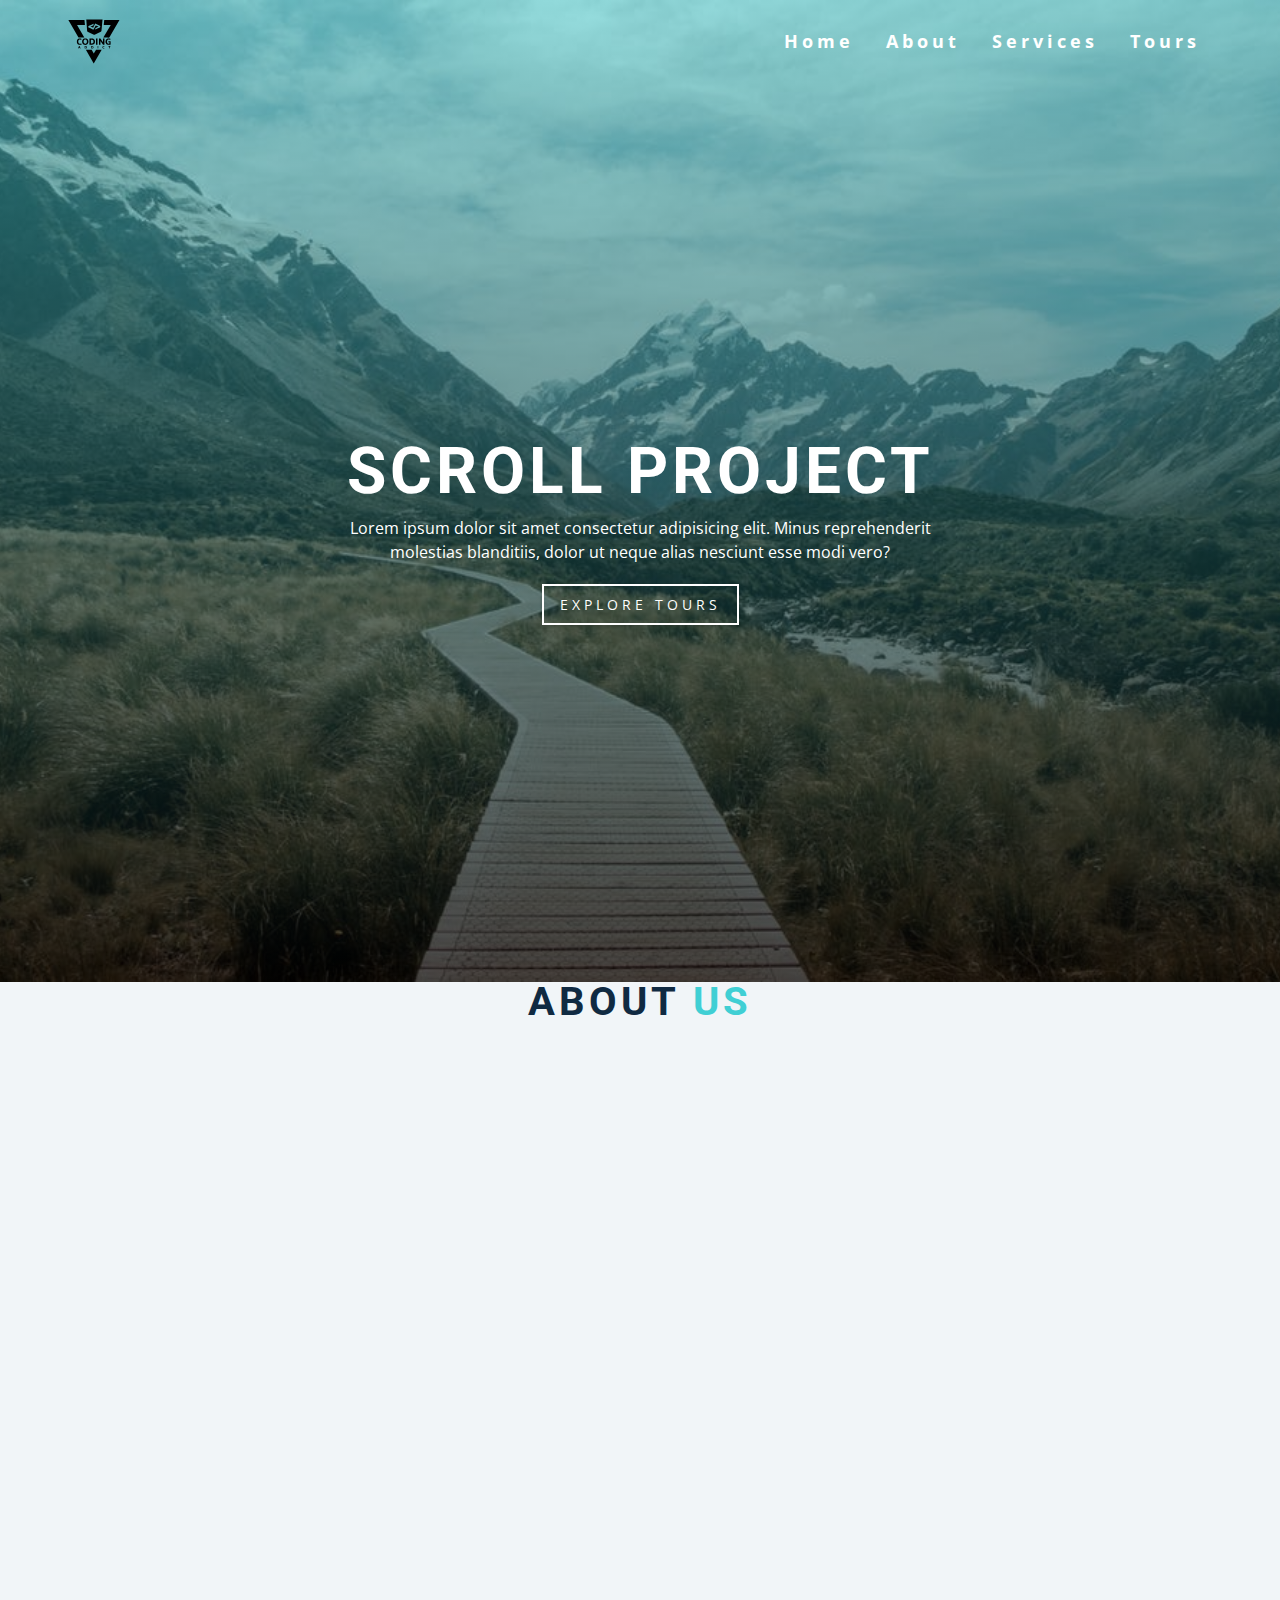
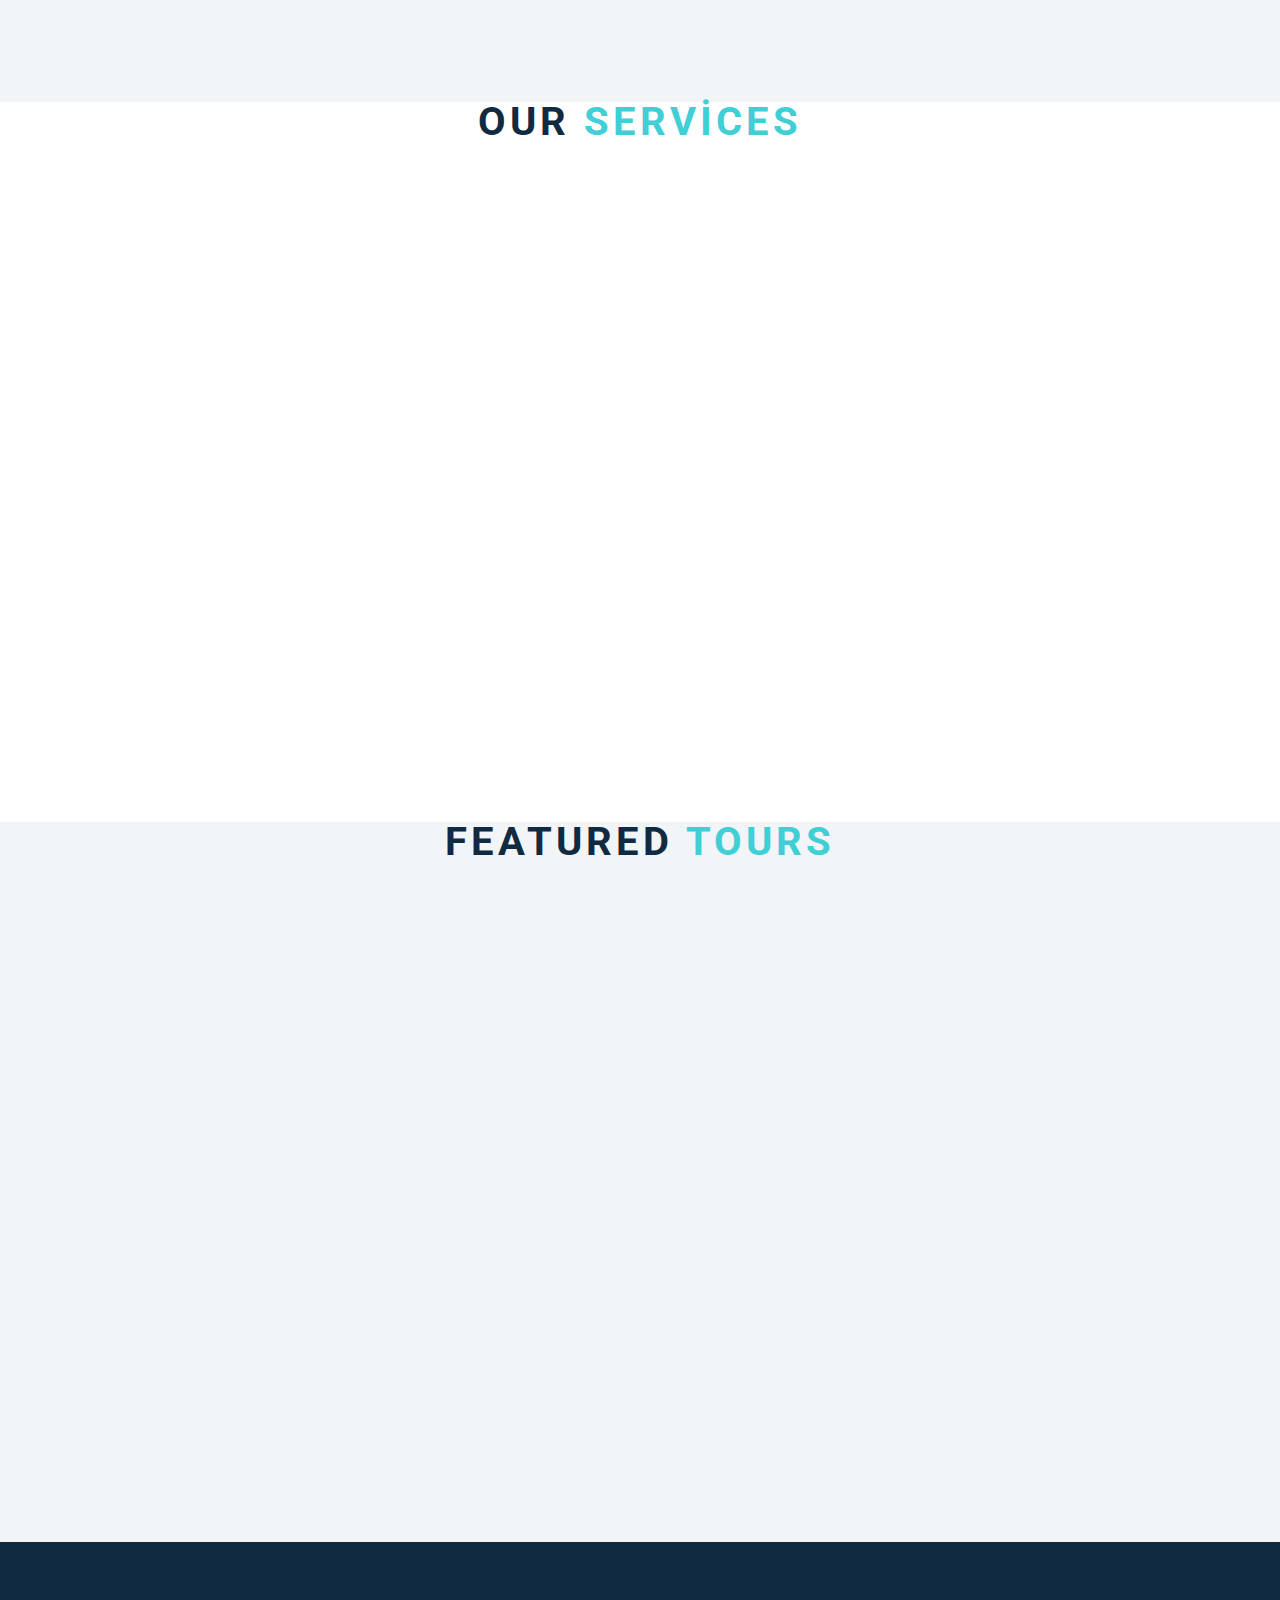
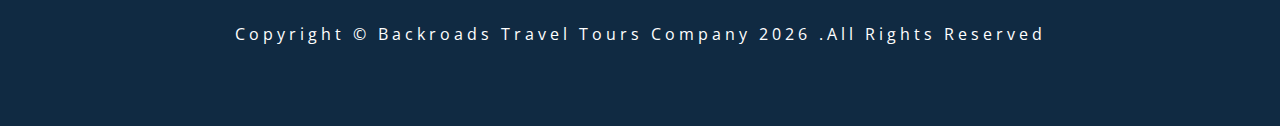
<file: withjQuery/index.html>
<!DOCTYPE html>
<html lang="tr">
<head>
    <meta charset="UTF-8">
    <meta http-equiv="X-UA-Compatible" content="IE=edge">
    <meta name="viewport" content="width=device-width, initial-scale=1.0">
    <title>Scroll</title>
    <!-- font-awesome -->
    <link rel="stylesheet" href="https://cdnjs.cloudflare.com/ajax/libs/font-awesome/5.14.0/css/all.min.css"/>
    <link rel="stylesheet" href="style.css">
    <!-- add jQuery -->
    <script src="https://ajax.googleapis.com/ajax/libs/jquery/3.5.1/jquery.min.js"></script>
</head>
<body>

    <!-- header -->
    <header id="home">
        <!-- navbar -->
        <nav id="nav">
            <div class="nav-center">
                <!-- nav header -->
                <div class="nav-header">
                    <img src="logo.svg" alt="logo" class="logo">
                    <button class="nav-toggle">
                        <i class="fas fa-bars"></i>
                    </button>
                </div>
                <!-- links -->
                <div class="links-container">
                    <ul class="links">
                        <li><a href="#home" class="scroll-link">home</a></li>
                        <li><a href="#about" class="scroll-link">about</a></li>
                        <li><a href="#services" class="scroll-link">services</a></li>
                        <li><a href="#tours" class="scroll-link">tours</a></li>
                    </ul>
                </div>
            </div>
        </nav>
        <!-- banner -->
        <div class="banner">
            <div class="container">
                <h1>scroll project</h1>
                <p>Lorem ipsum dolor sit amet consectetur 
                    adipisicing elit. Minus reprehenderit 
                    molestias blanditiis, dolor ut neque 
                    alias nesciunt esse modi vero?
                </p>
                <a href="#tours" class="scroll-link btn btn-white">
                    explore tours
                </a>
            </div>
        </div>
    </header>
    <!-- about -->
    <section id="about" class="section">
        <div class="title">
            <h2>about <span>us</span></h2>
        </div>
    </section>
    <!-- services -->
    <section id="services" class="section">
        <div class="title">
            <h2>our <span>services</span></h2>
        </div>
    </section>
    <!-- tours -->
    <section id="tours" class="section">
        <div class="title">
            <h2>featured <span>tours</span></h2>
        </div>
    </section>

    <!-- footer -->
    <footer class="section">
        <p>
          copyright &copy; backroads travel tours company 
          <span id="date"></span> 
          .all rights reserved
        </p>
    </footer>

    <!-- back to top button -->
    <a href="#home" class="scroll-link top-link">
        <i class="fas fa-arrow-up"></i>
    </a>





    <script src="script.js"></script>
    
</body>
</html>
</file>
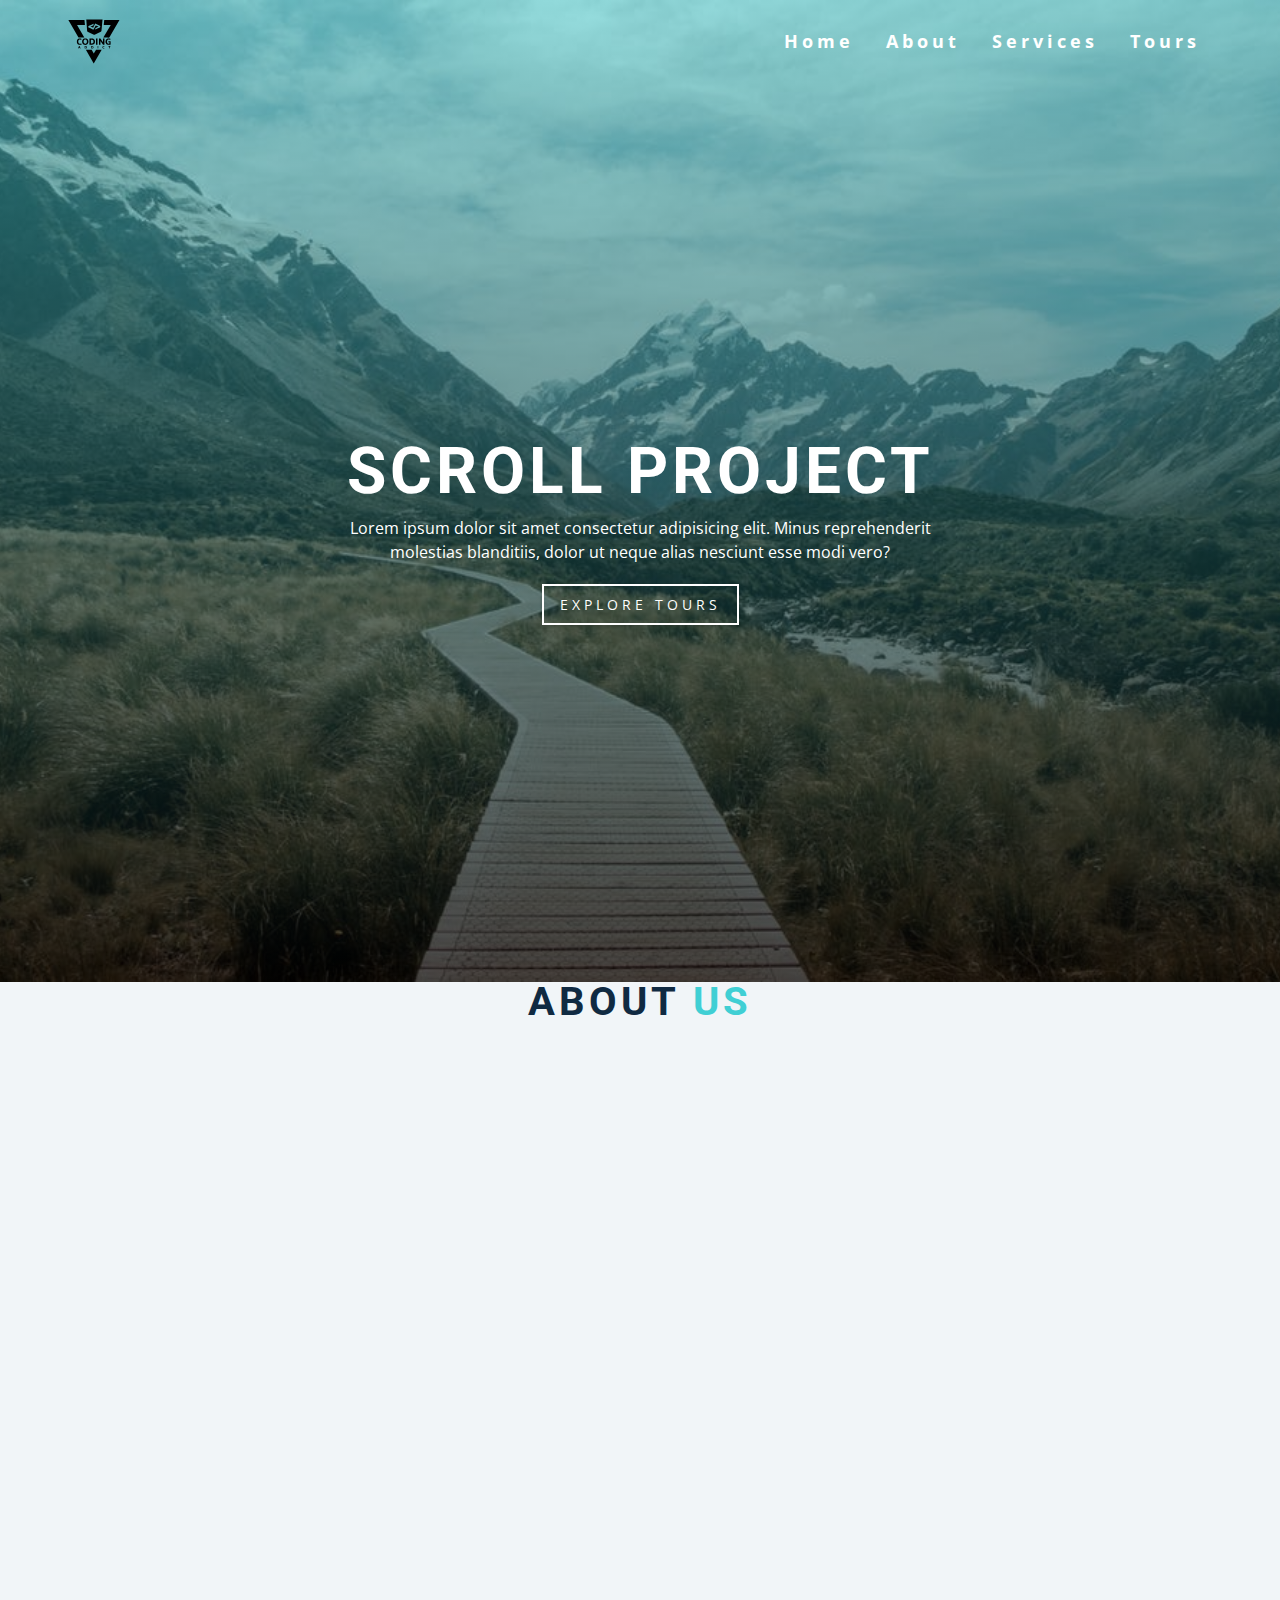
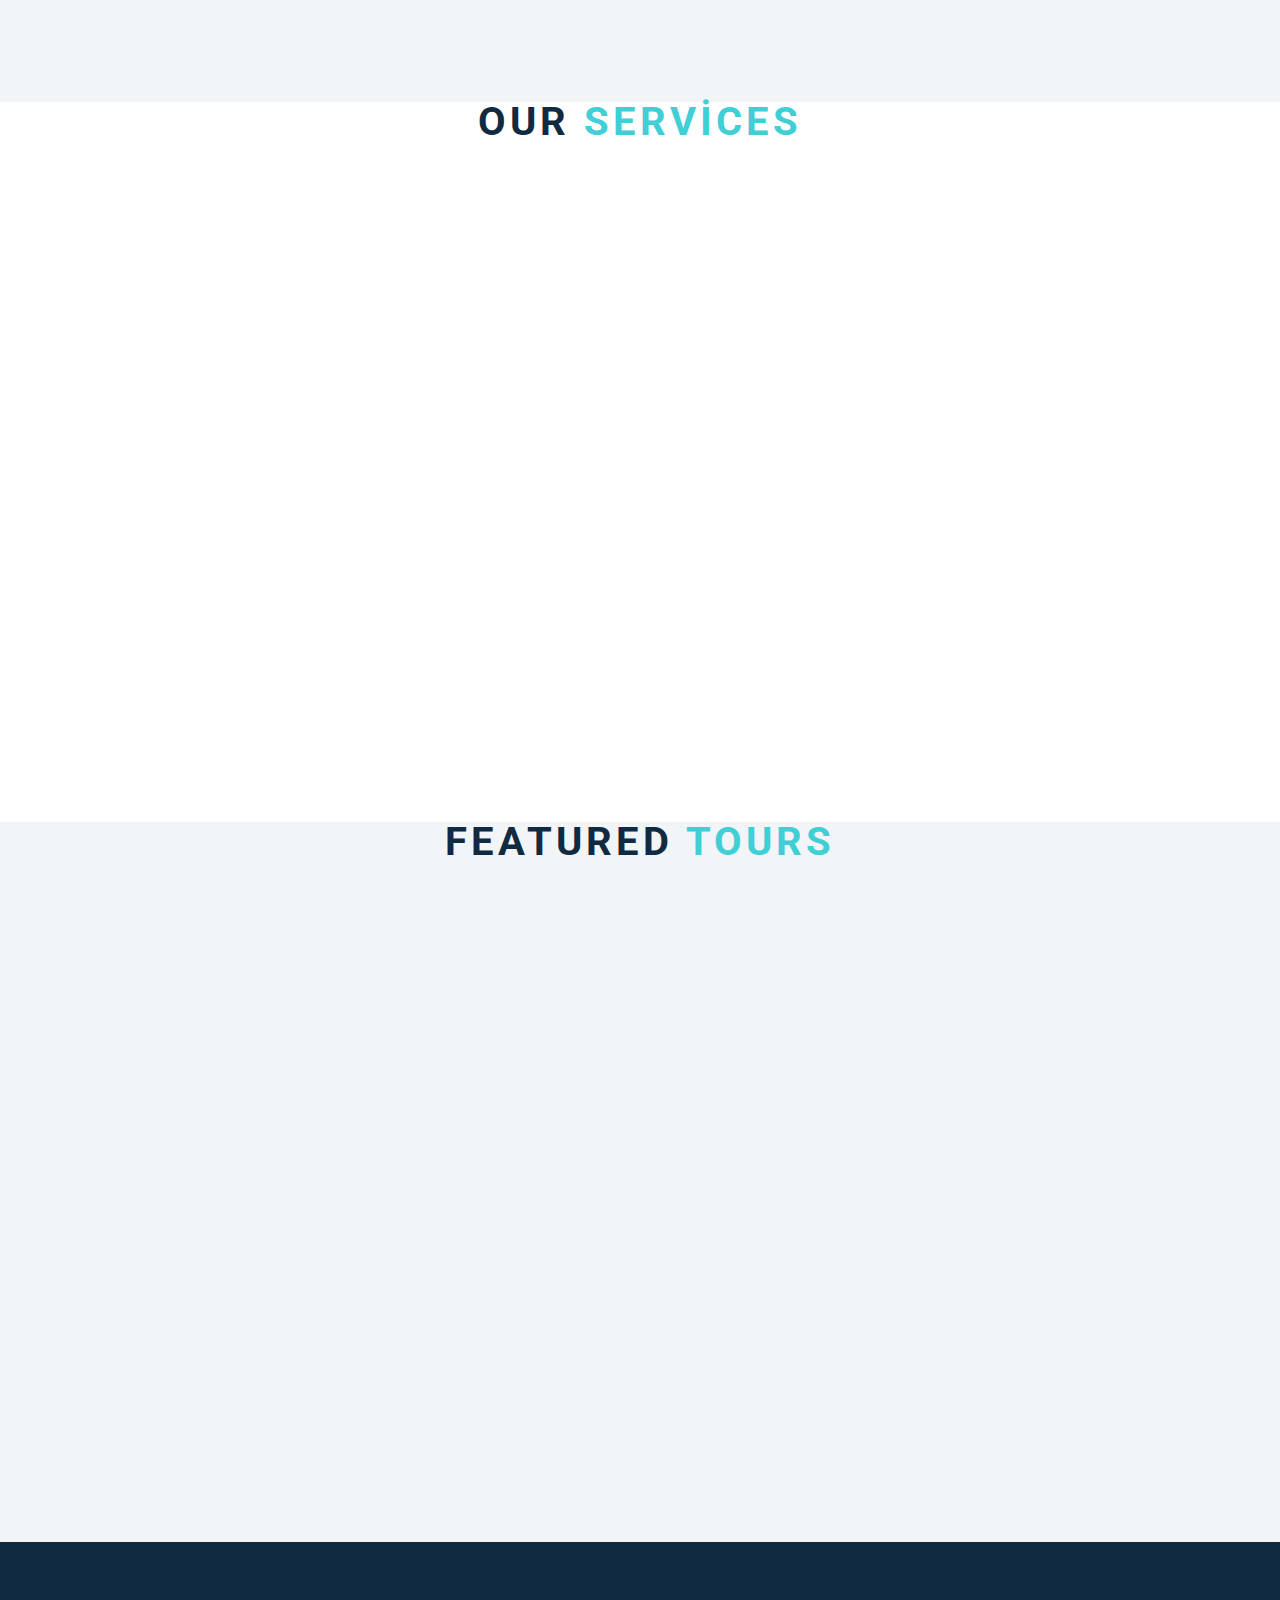
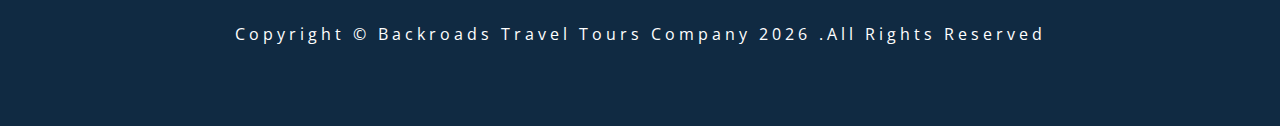
<file: withJs/index.html>
<!DOCTYPE html>
<html lang="tr">
<head>
    <meta charset="UTF-8">
    <meta http-equiv="X-UA-Compatible" content="IE=edge">
    <meta name="viewport" content="width=device-width, initial-scale=1.0">
    <title>Scroll</title>
    <!-- font-awesome -->
    <link rel="stylesheet" href="https://cdnjs.cloudflare.com/ajax/libs/font-awesome/5.14.0/css/all.min.css"/>
    <link rel="stylesheet" href="style.css">
</head>
<body>

    <!-- header -->
    <header id="home">
        <!-- navbar -->
        <nav id="nav">
            <div class="nav-center">
                <!-- nav header -->
                <div class="nav-header">
                    <img src="logo.svg" alt="logo" class="logo">
                    <button class="nav-toggle">
                        <i class="fas fa-bars"></i>
                    </button>
                </div>
                <!-- links -->
                <div class="links-container">
                    <ul class="links">
                        <li><a href="#home" class="scroll-link">home</a></li>
                        <li><a href="#about" class="scroll-link">about</a></li>
                        <li><a href="#services" class="scroll-link">services</a></li>
                        <li><a href="#tours" class="scroll-link">tours</a></li>
                    </ul>
                </div>
            </div>
        </nav>
        <!-- banner -->
        <div class="banner">
            <div class="container">
                <h1>scroll project</h1>
                <p>Lorem ipsum dolor sit amet consectetur 
                    adipisicing elit. Minus reprehenderit 
                    molestias blanditiis, dolor ut neque 
                    alias nesciunt esse modi vero?
                </p>
                <a href="#tours" class="scroll-link btn btn-white">
                    explore tours
                </a>
            </div>
        </div>
    </header>
    <!-- about -->
    <section id="about" class="section">
        <div class="title">
            <h2>about <span>us</span></h2>
        </div>
    </section>
    <!-- services -->
    <section id="services" class="section">
        <div class="title">
            <h2>our <span>services</span></h2>
        </div>
    </section>
    <!-- tours -->
    <section id="tours" class="section">
        <div class="title">
            <h2>featured <span>tours</span></h2>
        </div>
    </section>

    <!-- footer -->
    <footer class="section">
        <p>
          copyright &copy; backroads travel tours company 
          <span id="date"></span> 
          .all rights reserved
        </p>
    </footer>

    <!-- back to top button -->
    <a href="#home" class="scroll-link top-link">
        <i class="fas fa-arrow-up"></i>
    </a>





    <script src="script.js"></script>
    
</body>
</html>
</file>
<file: withjQuery/style.css>
/* fonts */
@import url("https://fonts.googleapis.com/css?family=Open+Sans|Roboto:400,700&display=swap");

/* variables */
:root {
    /* dark shades of primary color*/
    --clr-primary-1: hsl(205, 86%, 17%);
    --clr-primary-2: hsl(205, 77%, 27%);
    --clr-primary-3: hsl(205, 72%, 37%);
    --clr-primary-4: hsl(205, 63%, 48%);
    /* primary/main color */
    --clr-primary-5: #49a6e9;
    /* lighter shades of primary color */
    --clr-primary-6: hsl(205, 89%, 70%);
    --clr-primary-7: hsl(205, 90%, 76%);
    --clr-primary-8: hsl(205, 86%, 81%);
    --clr-primary-9: hsl(205, 90%, 88%);
    --clr-primary-10: hsl(205, 100%, 96%);
    /* darkest grey - used for headings */
    --clr-grey-1: hsl(209, 61%, 16%);
    --clr-grey-2: hsl(211, 39%, 23%);
    --clr-grey-3: hsl(209, 34%, 30%);
    --clr-grey-4: hsl(209, 28%, 39%);
    /* grey used for paragraphs */
    --clr-grey-5: hsl(210, 22%, 49%);
    --clr-grey-6: hsl(209, 23%, 60%);
    --clr-grey-7: hsl(211, 27%, 70%);
    --clr-grey-8: hsl(210, 31%, 80%);
    --clr-grey-9: hsl(212, 33%, 89%);
    --clr-grey-10: hsl(210, 36%, 96%);
    --clr-white: #fff;
    --clr-red-dark: hsl(360, 67%, 44%);
    --clr-red-light: hsl(360, 71%, 66%);
    --clr-green-dark: hsl(125, 67%, 44%);
    --clr-green-light: hsl(125, 71%, 66%);
    --clr-secondary: hsla(182, 63%, 54%);
    --clr-black: #222;
    --ff-primary: "Roboto", sans-serif;
    --ff-secondary: "Open Sans", sans-serif;
    --transition: all 0.3s linear;
    --spacing: 0.25rem;
    --radius: 0.5rem;
    --light-shadow: 0 5px 15px rgba(0, 0, 0, 0.1);
    --dark-shadow: 0 5px 15px rgba(0, 0, 0, 0.2);
    --max-width: 1170px;
    --fixed-width: 620px;
}

html{
    scroll-behavior: smooth;
}
*, ::after, ::before{
    margin: 0;
    padding: 0;
    box-sizing: border-box;
}
body{
    font-family: var(--ff-secondary);
    background: var(--clr-grey-10);
    color:var(--clr-grey-1);
    line-height: 1.5;
    font-size: 0.875rem;
}
ul{
    list-style-type: none;
}
a{
    text-decoration: none;
}
img:not(.logo){
    width: 100%;
}
img{
    display: block;
}
h1,h2{
    letter-spacing: var(--spacing);
    text-transform: capitalize;
    line-height: 1.25;
    margin-bottom: 0.75rem;
    font-family: var(--ff-primary);
}
h1{
    font-size: 3rem;
}
h2{
    font-size: 2rem;
}
p{
    margin-bottom: 1.25rem;
    color:var(--clr-grey-5);
}

@media screen and (min-width: 800px) {
    h1{
        font-size: 4rem;
        line-height: 1;
    }
    h2{
        font-size: 2.5rem;
        line-height: 1;
    }
    body{
        font-size: 1rem;
    }
}

.btn{
    text-transform: uppercase;
    background: transparent;
    color: var(--clr-black);
    pad: 0.375rem 0.75rem;
    letter-spacing: var(--spacing);
    display: inline-block;
    transition: var(--transition);
    font-size: 0.875rem;
    border: 2px solid var(--clr-black);
    cursor: pointer;
    box-shadow: 0 1px 3px rgba(0, 0, 0, 0.2);
    border-radius: var(--radius);
}

.btn:hover{
    background: var(--clr-white);
    color: var(--clr-secondary);
}

.btn-white{
    color:var(--clr-white);
    border-color: var(--clr-white);
    border-radius: 0;
    padding: 0.5rem 1rem;
}

.section{
    padding-bottom: 5rem;
}

/* scroll */
nav{
    background: var(--clr-white);
    padding: 1rem 1.5rem;
}
/* fixed nav */
.fixed-nav{
    position: fixed;
    top:0;
    left:0;
    width: 100%;
    background: var(--clr-white);
    box-shadow: var(--light-shadow);
}
.fixed-nav .links a{
    color: var(--clr-grey-1);
}
.fixed-nav .links a:hover{
    color: var(--clr-secondary);
}

/* .fixed-nav .links-container{
    height: auto !important;
} */

.nav-header{
    display: flex;
    align-items: center;
    justify-content: space-between;
}
.nav-toggle{
    font-size: 1.5rem;
    color: var(--clr-grey-1);
    background: transparent;
    border-color: transparent;
    transition: var(--transition);
    cursor: pointer;
}
.nav-toggle:hover{
    color: var(--clr-secondary);
}
.logo{
    height: 50px;
}
.links-container{
    height: 0;
    overflow: hidden;
    transition: var(--transition);
}

.show-links{
    height: 200px;
}

.links a{
    background: var(--clr-white);
    color:var(--clr-grey-5);
    font-size: 1.1rem;
    text-transform: capitalize;
    letter-spacing: var(--spacing);
    display: block;
    transition: var(--transition);
    font-weight: bold;
    padding: 0.75rem 0;
}

.links a:hover{
    color: var(--clr-grey-1);
}

@media screen and (min-width: 800px) {
    nav{
        background: transparent;
    }
    .nav-center{
        width: 90vw;
        max-width: 1170px;
        margin: 0 auto;
        display: flex;
        align-items: center;
        justify-content: space-between;
    }
    .nav-header{
        padding: 0;
    }
    .nav-toggle{
        display: none;
    }
    .links-container{
        height: auto !important;
    }
    .links{
        display: flex;
    }
    .links a{
        background: transparent;
        color: var(--clr-white);
        font-size: 1.1rem;
        text-transform: capitalize;
        letter-spacing: var(--spacing);
        display: block;
        transition: var(--transition);
        margin: 0 1rem;
        font-weight: bold;
        padding: 0;
    }
    .links a:hover{
        color:var(--clr-white);
    }  
}
/* hero */
header{
    min-height: 100vh;
    background: linear-gradient(rgba(63, 208, 212, 0.5), rgba(0, 0, 0, 0.7)),
    url(./hero-bcg.jpeg) center/cover no-repeat;
}
.banner{
    min-height: 100vh;
    display: grid;
    place-items: center;
    text-align: center;
}
.container h1{
    color: var(--clr-white);
    text-transform: uppercase;
}
.container p{
    color: var(--clr-white);
    max-width: 25rem;
    margin-bottom: 0 auto;
    margin-bottom: 1.25rem;
}
@media screen and (min-width: 768px) {
    .container p{
        max-width: 40rem;
    }
}

.title h2{
    text-align: center;
    text-transform: uppercase;
}
.title span{
    color: var(--clr-secondary);
}
#about, #services, #tours{
    height: 80vh;
}
#services{
    background: var(--clr-white);
}
footer{
    background: var(--clr-grey-1);
    padding: 5rem 1rem;
}
footer p{
    color:var(--clr-white);
    text-align: center;
    text-transform: capitalize;
    letter-spacing: var(--spacing);
    margin-bottom: 0;
}
.top-link{
    font-size: 1.25rem;
    position: fixed;
    bottom: 3rem;
    right: 3rem;
    background: var(--clr-secondary);
    width: 2rem;
    height: 2rem;
    display: grid;
    place-items: center;
    border-radius: var(--radius);
    color: var(--clr-white);
    animation: bounce 2s ease-in-out infinite;
    visibility: hidden;
    z-index: -100;
}

.show-link{
    visibility: visible;
    z-index: 100;
}

@keyframes bounce {
    0%{
        transform: scale(1);
    }
    50%{
        transform: scale(1.5);
    }
    100%{
        transform: scale(1);
    }
    
}
</file>
<file: withJs/style.css>
/* fonts */
@import url("https://fonts.googleapis.com/css?family=Open+Sans|Roboto:400,700&display=swap");

/* variables */
:root {
    /* dark shades of primary color*/
    --clr-primary-1: hsl(205, 86%, 17%);
    --clr-primary-2: hsl(205, 77%, 27%);
    --clr-primary-3: hsl(205, 72%, 37%);
    --clr-primary-4: hsl(205, 63%, 48%);
    /* primary/main color */
    --clr-primary-5: #49a6e9;
    /* lighter shades of primary color */
    --clr-primary-6: hsl(205, 89%, 70%);
    --clr-primary-7: hsl(205, 90%, 76%);
    --clr-primary-8: hsl(205, 86%, 81%);
    --clr-primary-9: hsl(205, 90%, 88%);
    --clr-primary-10: hsl(205, 100%, 96%);
    /* darkest grey - used for headings */
    --clr-grey-1: hsl(209, 61%, 16%);
    --clr-grey-2: hsl(211, 39%, 23%);
    --clr-grey-3: hsl(209, 34%, 30%);
    --clr-grey-4: hsl(209, 28%, 39%);
    /* grey used for paragraphs */
    --clr-grey-5: hsl(210, 22%, 49%);
    --clr-grey-6: hsl(209, 23%, 60%);
    --clr-grey-7: hsl(211, 27%, 70%);
    --clr-grey-8: hsl(210, 31%, 80%);
    --clr-grey-9: hsl(212, 33%, 89%);
    --clr-grey-10: hsl(210, 36%, 96%);
    --clr-white: #fff;
    --clr-red-dark: hsl(360, 67%, 44%);
    --clr-red-light: hsl(360, 71%, 66%);
    --clr-green-dark: hsl(125, 67%, 44%);
    --clr-green-light: hsl(125, 71%, 66%);
    --clr-secondary: hsla(182, 63%, 54%);
    --clr-black: #222;
    --ff-primary: "Roboto", sans-serif;
    --ff-secondary: "Open Sans", sans-serif;
    --transition: all 0.3s linear;
    --spacing: 0.25rem;
    --radius: 0.5rem;
    --light-shadow: 0 5px 15px rgba(0, 0, 0, 0.1);
    --dark-shadow: 0 5px 15px rgba(0, 0, 0, 0.2);
    --max-width: 1170px;
    --fixed-width: 620px;
}

html{
    scroll-behavior: smooth;
}
*, ::after, ::before{
    margin: 0;
    padding: 0;
    box-sizing: border-box;
}
body{
    font-family: var(--ff-secondary);
    background: var(--clr-grey-10);
    color:var(--clr-grey-1);
    line-height: 1.5;
    font-size: 0.875rem;
}
ul{
    list-style-type: none;
}
a{
    text-decoration: none;
}
img:not(.logo){
    width: 100%;
}
img{
    display: block;
}
h1,h2{
    letter-spacing: var(--spacing);
    text-transform: capitalize;
    line-height: 1.25;
    margin-bottom: 0.75rem;
    font-family: var(--ff-primary);
}
h1{
    font-size: 3rem;
}
h2{
    font-size: 2rem;
}
p{
    margin-bottom: 1.25rem;
    color:var(--clr-grey-5);
}

@media screen and (min-width: 800px) {
    h1{
        font-size: 4rem;
        line-height: 1;
    }
    h2{
        font-size: 2.5rem;
        line-height: 1;
    }
    body{
        font-size: 1rem;
    }
}

.btn{
    text-transform: uppercase;
    background: transparent;
    color: var(--clr-black);
    pad: 0.375rem 0.75rem;
    letter-spacing: var(--spacing);
    display: inline-block;
    transition: var(--transition);
    font-size: 0.875rem;
    border: 2px solid var(--clr-black);
    cursor: pointer;
    box-shadow: 0 1px 3px rgba(0, 0, 0, 0.2);
    border-radius: var(--radius);
}

.btn:hover{
    background: var(--clr-white);
    color: var(--clr-secondary);
}

.btn-white{
    color:var(--clr-white);
    border-color: var(--clr-white);
    border-radius: 0;
    padding: 0.5rem 1rem;
}

.section{
    padding-bottom: 5rem;
}

/* scroll */
nav{
    background: var(--clr-white);
    padding: 1rem 1.5rem;
}
/* fixed nav */
.fixed-nav{
    position: fixed;
    top:0;
    left:0;
    width: 100%;
    background: var(--clr-white);
    box-shadow: var(--light-shadow);
}
.fixed-nav .links a{
    color: var(--clr-grey-1);
}
.fixed-nav .links a:hover{
    color: var(--clr-secondary);
}

/* .fixed-nav .links-container{
    height: auto !important;
} */

.nav-header{
    display: flex;
    align-items: center;
    justify-content: space-between;
}
.nav-toggle{
    font-size: 1.5rem;
    color: var(--clr-grey-1);
    background: transparent;
    border-color: transparent;
    transition: var(--transition);
    cursor: pointer;
}
.nav-toggle:hover{
    color: var(--clr-secondary);
}
.logo{
    height: 50px;
}
.links-container{
    height: 0;
    overflow: hidden;
    transition: var(--transition);
}

.show-links{
    height: 200px;
}

.links a{
    background: var(--clr-white);
    color:var(--clr-grey-5);
    font-size: 1.1rem;
    text-transform: capitalize;
    letter-spacing: var(--spacing);
    display: block;
    transition: var(--transition);
    font-weight: bold;
    padding: 0.75rem 0;
}

.links a:hover{
    color: var(--clr-grey-1);
}

@media screen and (min-width: 800px) {
    nav{
        background: transparent;
    }
    .nav-center{
        width: 90vw;
        max-width: 1170px;
        margin: 0 auto;
        display: flex;
        align-items: center;
        justify-content: space-between;
    }
    .nav-header{
        padding: 0;
    }
    .nav-toggle{
        display: none;
    }
    .links-container{
        height: auto !important;
    }
    .links{
        display: flex;
    }
    .links a{
        background: transparent;
        color: var(--clr-white);
        font-size: 1.1rem;
        text-transform: capitalize;
        letter-spacing: var(--spacing);
        display: block;
        transition: var(--transition);
        margin: 0 1rem;
        font-weight: bold;
        padding: 0;
    }
    .links a:hover{
        color:var(--clr-white);
    }  
}
/* hero */
header{
    min-height: 100vh;
    background: linear-gradient(rgba(63, 208, 212, 0.5), rgba(0, 0, 0, 0.7)),
    url(./hero-bcg.jpeg) center/cover no-repeat;
}
.banner{
    min-height: 100vh;
    display: grid;
    place-items: center;
    text-align: center;
}
.container h1{
    color: var(--clr-white);
    text-transform: uppercase;
}
.container p{
    color: var(--clr-white);
    max-width: 25rem;
    margin-bottom: 0 auto;
    margin-bottom: 1.25rem;
}
@media screen and (min-width: 768px) {
    .container p{
        max-width: 40rem;
    }
}

.title h2{
    text-align: center;
    text-transform: uppercase;
}
.title span{
    color: var(--clr-secondary);
}
#about, #services, #tours{
    height: 80vh;
}
#services{
    background: var(--clr-white);
}
footer{
    background: var(--clr-grey-1);
    padding: 5rem 1rem;
}
footer p{
    color:var(--clr-white);
    text-align: center;
    text-transform: capitalize;
    letter-spacing: var(--spacing);
    margin-bottom: 0;
}
.top-link{
    font-size: 1.25rem;
    position: fixed;
    bottom: 3rem;
    right: 3rem;
    background: var(--clr-secondary);
    width: 2rem;
    height: 2rem;
    display: grid;
    place-items: center;
    border-radius: var(--radius);
    color: var(--clr-white);
    animation: bounce 2s ease-in-out infinite;
    visibility: hidden;
    z-index: -100;
}

.show-link{
    visibility: visible;
    z-index: 100;
}

@keyframes bounce {
    0%{
        transform: scale(1);
    }
    50%{
        transform: scale(1.5);
    }
    100%{
        transform: scale(1);
    }
    
}
</file>
